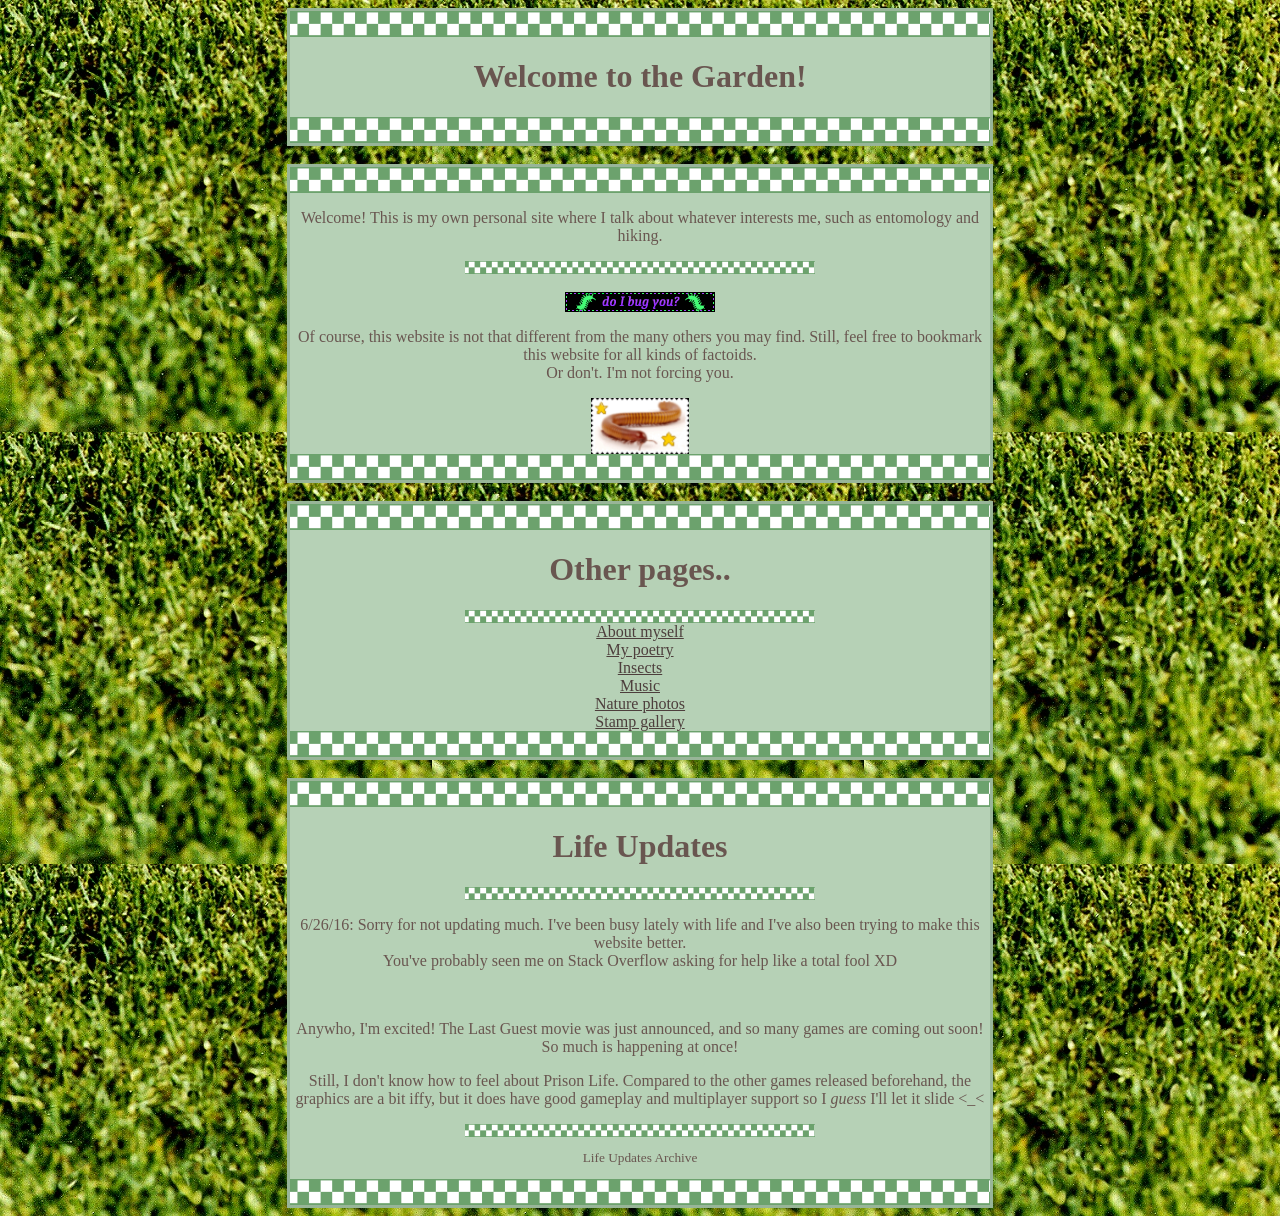
<file: freddiesgarden/index.html>
<!-- OOC: check credits.txt for the credits for the blinkies n stuff! ^^ --!>
<html>
<head>
 <meta charset="UTF-8">
 <meta name="viewport" content="width=device-width, initial-scale=1.0">
 <title>Freddie's Garden</title>
  <!-- The style.css file allows you to change the look of your web pages.
 If you include the next line in all your web pages, they will all share the same look.
 This makes it easier to make new pages for your site. -->
<link href="style.css" rel="stylesheet" type="text/css" media="all">
</head>
 <div>
  <img class="divider" src="https://thebruvvvvvv.github.io/freddiesgarden/divider.gif">
  <h1>Welcome to the Garden!</h1>
  <img class="divider" src="https://thebruvvvvvv.github.io/freddiesgarden/divider.gif">
 </div>
 <br>
 <div>
  <img class="divider" src="https://thebruvvvvvv.github.io/freddiesgarden/divider.gif">
  <p>Welcome! This is my own personal site where I talk about whatever interests me, such as entomology and hiking.</p>
  <img class="dividersmall" src="https://thebruvvvvvv.github.io/freddiesgarden/divider.gif"><br>
  <img class="blinkie" src="https://thebruvvvvvv.github.io/freddiesgarden/doibugyou.gif" alt="do i, though?" height="20px">
  <p>Of course, this website is not that different from the many others you may find. Still, feel free to bookmark this website for all kinds of factoids. <br>Or don't. I'm not forcing you.</p>
  <img class="blinkie" src="https://thebruvvvvvv.github.io/freddiesgarden/centipedeblinkie.gif" alt="myriapods my beloved :D" height="56px">
  <br>
  <img class="divider" src="https://thebruvvvvvv.github.io/freddiesgarden/divider.gif">
 </div>
<br>
 <div>
  <img class="divider" src="https://thebruvvvvvv.github.io/freddiesgarden/divider.gif"> 
  <h1>Other pages..</h1>
  <img class="dividersmall" src="https://thebruvvvvvv.github.io/freddiesgarden/divider.gif">
  <a href="https://thebruvvvvvv.github.io/freddiesgarden/myself.html">About myself</a><br>
  <a href="https://thebruvvvvvv.github.io/freddiesgarden/poetry.html">My poetry</a><br>
  <a href="https://thebruvvvvvv.github.io/freddiesgarden/insects.html">Insects</a><br>
  <a href="https://thebruvvvvvv.github.io/freddiesgarden/music.html">Music</a><br>
  <a href="https://thebruvvvvvv.github.io/freddiesgarden/nature.html">Nature photos</a><br>
  <a href="https://thebruvvvvvv.github.io/freddiesgarden/stamps.html">Stamp gallery</a>
  <br>
  <img class="divider" src="https://thebruvvvvvv.github.io/freddiesgarden/divider.gif">
 </div>
 <br>
 <div>
  <img class="divider" src="https://thebruvvvvvv.github.io/freddiesgarden/divider.gif">
  <h1>Life Updates</h1>
  <img class="dividersmall" src="https://thebruvvvvvv.github.io/freddiesgarden/divider.gif">
  <p>6/26/16: Sorry for not updating much. I've been busy lately with life and I've also been trying to make this website better. <br>You've probably seen me on Stack Overflow asking for help like a total fool XD</p>
  <br><p>Anywho, I'm excited! The Last Guest movie was just announced, and so many games are coming out soon! So much is happening at once!</p>
  <p>Still, I don't know how to feel about Prison Life. Compared to the other games released beforehand, the graphics are a bit iffy, but it does have good gameplay and multiplayer support so I <i>guess</i> I'll let it slide <_<</p>
  <img class="dividersmall" src="https://thebruvvvvvv.github.io/freddiesgarden/divider.gif">
  <small><p>Life Updates Archive</p></small>
  <img class="divider" src="https://thebruvvvvvv.github.io/freddiesgarden/divider.gif">
 </div>
</html>
</file>
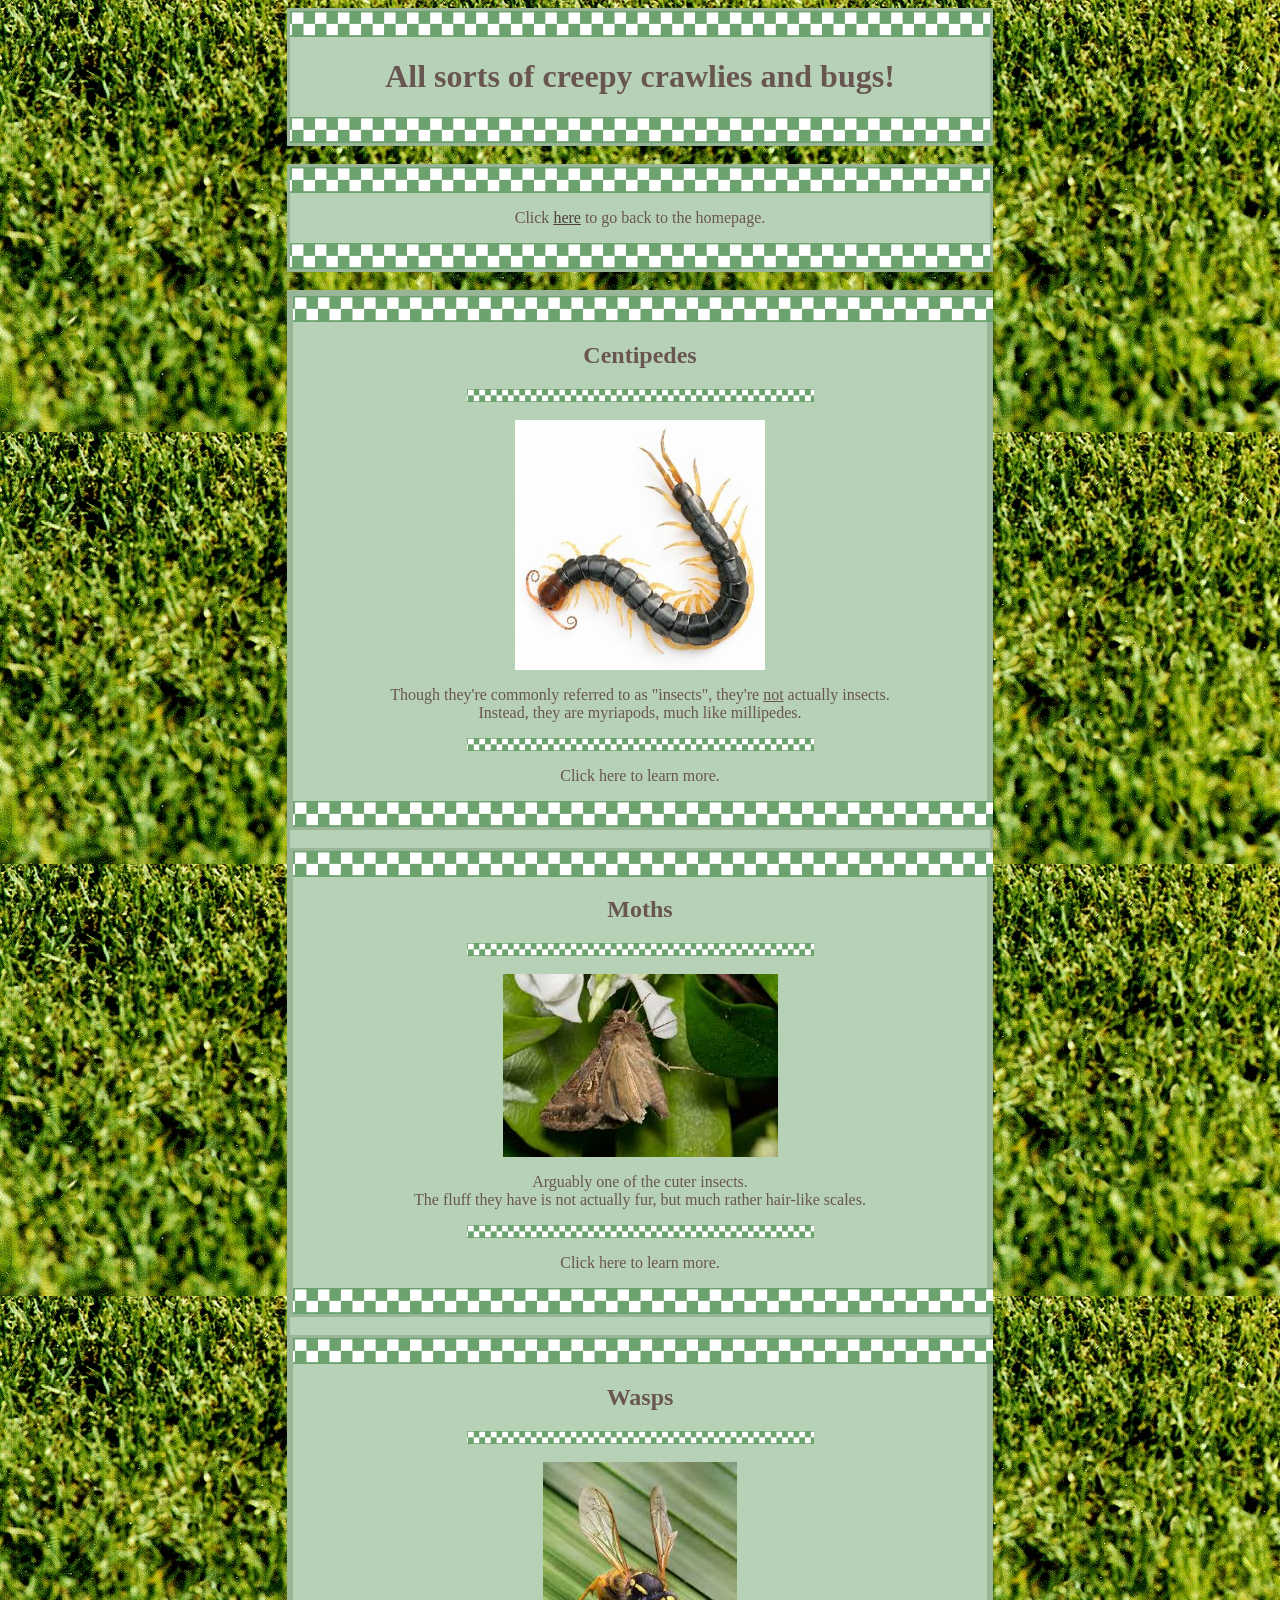
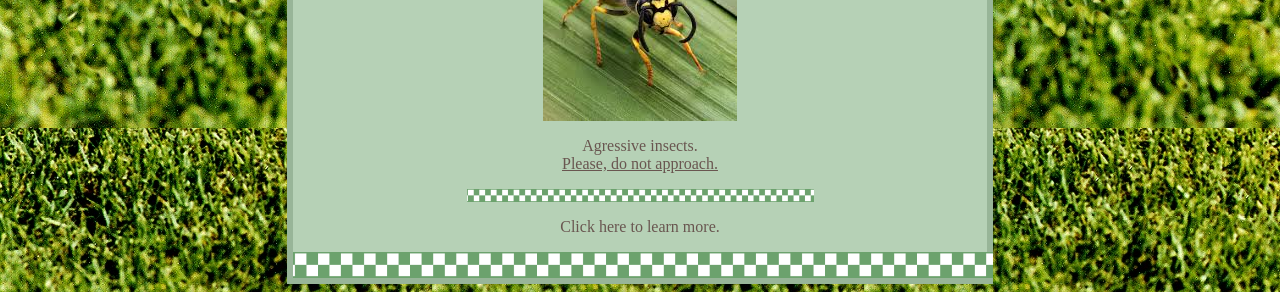
<file: freddiesgarden/insects.html>
<html>
<head>
 <meta charset="UTF-8">
 <meta name="viewport" content="width=device-width, initial-scale=1.0">
 <title>Freddie's Garden - Insects</title>
  <!-- The style.css file allows you to change the look of your web pages.
 If you include the next line in all your web pages, they will all share the same look.
 This makes it easier to make new pages for your site. -->
<link href="style.css" rel="stylesheet" type="text/css" media="all">
</head>
 <div>
  <img class="divider" src="https://thebruvvvvvv.github.io/freddiesgarden/divider.gif">
   <h1>All sorts of creepy crawlies and bugs!</h1>
  <img class="divider" src="https://thebruvvvvvv.github.io/freddiesgarden/divider.gif">
 </div>
 <br>
 <div>
  <img class="divider" src="https://thebruvvvvvv.github.io/freddiesgarden/divider.gif">
  <p> Click <a href="https://thebruvvvvvv.github.io/freddiesgarden/index.html">here</a> to go back to the homepage.</p>
  <img class="divider" src="https://thebruvvvvvv.github.io/freddiesgarden/divider.gif">
 </div>
 <br>
 <div>
  <div>
   <img class="divider" src="https://thebruvvvvvv.github.io/freddiesgarden/divider.gif">
   <h2>Centipedes</h2> <!-- These used to be his favorite. - ZM --!>
   <img class="dividersmall" src="https://thebruvvvvvv.github.io/freddiesgarden/divider.gif">
   <br>
   <img src="https://thebruvvvvvv.github.io/freddiesgarden/centipede.jpg" height="250px" width="250px">
   <p>Though they're commonly referred to as "insects", they're <u>not</u> actually insects. <br>Instead, they are myriapods, much like millipedes.</p>
   <img class="dividersmall" src="https://thebruvvvvvv.github.io/freddiesgarden/divider.gif">
   <p>Click here to learn more.</p> 
   <img class="divider" src="https://thebruvvvvvv.github.io/freddiesgarden/divider.gif">
  </div>
  <br>
  <div>
   <img class="divider" src="https://thebruvvvvvv.github.io/freddiesgarden/divider.gif">
   <h2>Moths</h2>
   <img class="dividersmall" src="https://thebruvvvvvv.github.io/freddiesgarden/divider.gif">
   <br>
   <img src="https://thebruvvvvvv.github.io/freddiesgarden/moth.jpg">
   <p>Arguably one of the cuter insects. <br>The fluff they have is not actually fur, but much rather hair-like scales.</p>
   <img class="dividersmall" src="https://thebruvvvvvv.github.io/freddiesgarden/divider.gif">
   <p>Click here to learn more.</p>
   <img class="divider" src="https://thebruvvvvvv.github.io/freddiesgarden/divider.gif">
  </div>
  <br>
  <div>
   <img class="divider" src="https://thebruvvvvvv.github.io/freddiesgarden/divider.gif">
   <h2>Wasps</h2>
   <img class="dividersmall" src="https://thebruvvvvvv.github.io/freddiesgarden/divider.gif">
   <br>
   <img src="https://thebruvvvvvv.github.io/freddiesgarden/wasp.jpg">
   <p>Agressive insects. <br> <u>Please, do not approach.</u></p>
   <img class="dividersmall" src="https://thebruvvvvvv.github.io/freddiesgarden/divider.gif">
   <p>Click here to learn more.</p>
   <img class="divider" src="https://thebruvvvvvv.github.io/freddiesgarden/divider.gif">
  </div>
</div>
</html>
</file>
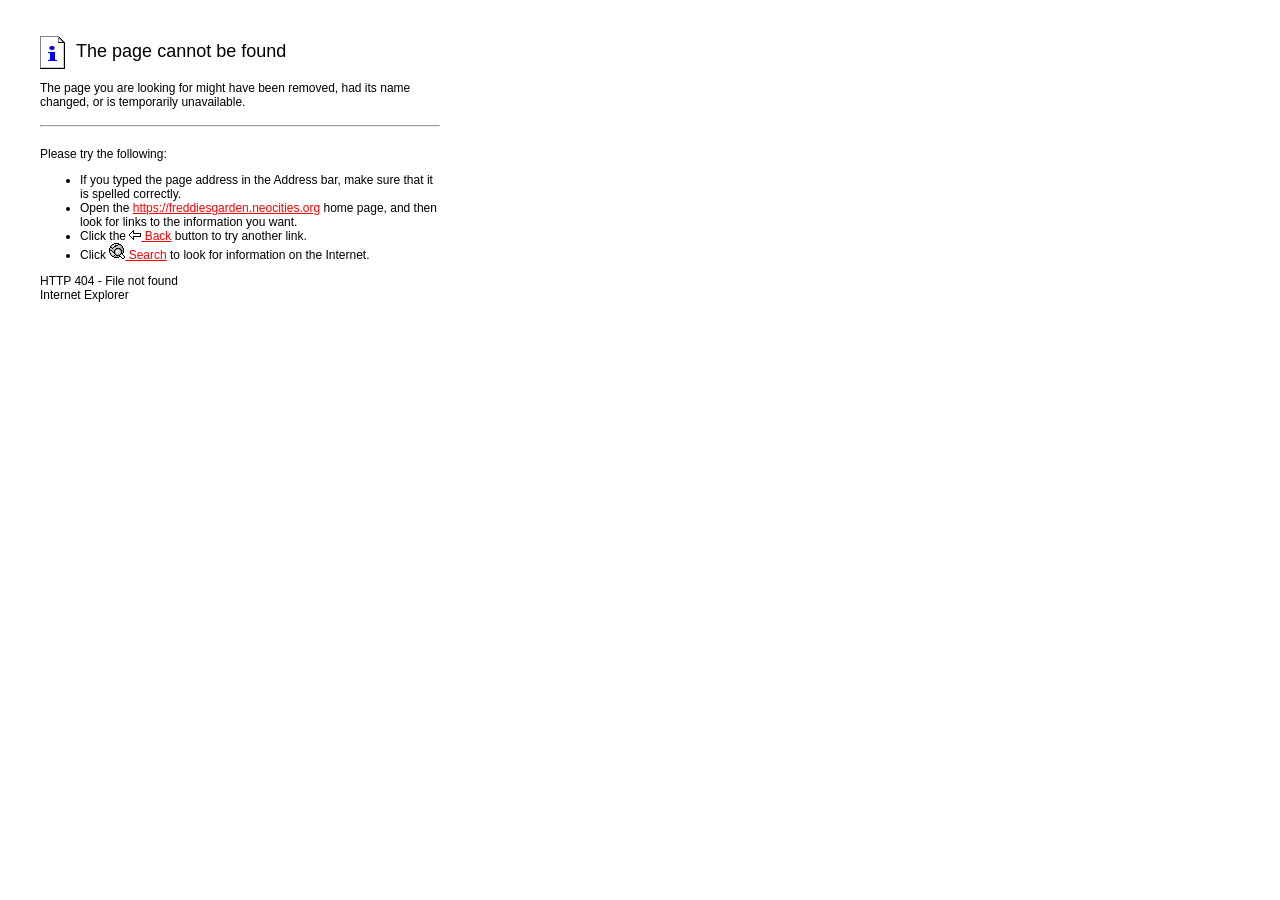
<file: freddiesgarden/john.html>
<html>
  <head>
    <meta charset="UTF-8">
    <meta name="viewport" content="width=device-width, initial-scale=1.0">
    <title>HTTP 404 Not Found</title>
    <link href="error.css" rel="stylesheet" type="text/css" media="all">
  </head>
  <body>
    <div id="error">
      <h1><img src="ie-info.png" alt="Info" /> The page cannot be found</h1>
      <p>The page you are looking for might have been removed, had its name changed, or is temporarily unavailable.</p>
      <hr>
      <p>Please try the following:</p>
      <ul>
        <li>If you typed the page address in the Address bar, make sure that it is spelled correctly.</li>
        <li>Open the <a href="https://thebruvvvvvv.github.io/freddiesgarden/index.html">https://freddiesgarden.neocities.org</a> home page, and then look for links to the information you want.</li>
        <li>Click the <a href="javascript:history.go(-1)"><img src="ie-back.png" alt="Back" /> Back</a> button to try another link.</li>
        <li>Click <a href="https://www.google.com/"><img src="ie-search.png" alt="Search" /> Search</a> to look for information on the Internet.</li>
      </ul>
      <p>HTTP 404 - File not found<br/>Internet Explorer</p>
    </div>
  </body>
</html>
</file>
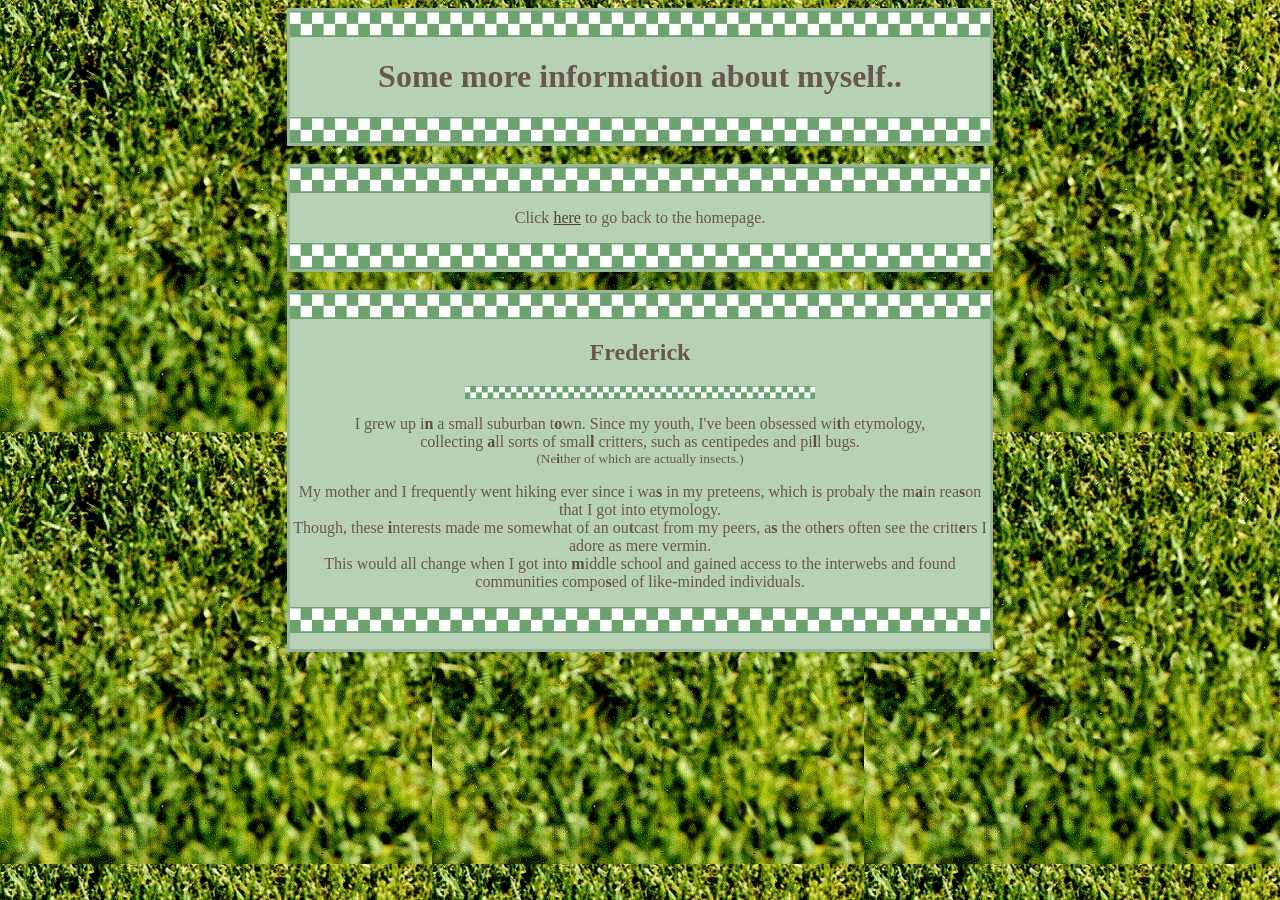
<file: freddiesgarden/myself.html>
<html>
<head>
 <meta charset="UTF-8">
 <meta name="viewport" content="width=device-width, initial-scale=1.0">
 <title>Freddie's Garden - Myself</title>
  <!-- The style.css file allows you to change the look of your web pages.
 If you include the next line in all your web pages, they will all share the same look.
 This makes it easier to make new pages for your site. -->
<link href="style.css" rel="stylesheet" type="text/css" media="all">
</head>
 <div>
  <img class="divider" src="https://thebruvvvvvv.github.io/freddiesgarden/divider.gif">
   <h1>Some more information about myself..</h1>
  <img class="divider" src="https://thebruvvvvvv.github.io/freddiesgarden/divider.gif">
 </div>
 <br>
 <div>
  <img class="divider" src="https://thebruvvvvvv.github.io/freddiesgarden/divider.gif">
  <p> Click <a href="https://thebruvvvvvv.github.io/freddiesgarden/index.html">here</a> to go back to the homepage.</p>
  <img class="divider" src="https://thebruvvvvvv.github.io/freddiesgarden/divider.gif">
 </div>
 <br>
 <div>
   <img class="divider" src="https://thebruvvvvvv.github.io/freddiesgarden/divider.gif">
   <h2>Frederick</h2>
   <img class="dividersmall" src="https://thebruvvvvvv.github.io/freddiesgarden/divider.gif">
   <p>I grew up i<b class="odd">n</b> a small suburban t<b class="odd">o</b>wn. Since my youth, I've been obsessed wi<b class="odd">t</b>h etymology, <br> collecting <b class="odd">a</b>ll sorts of smal<b class="odd">l</b> critters, such as centipedes and pi<b class="odd">l</b>l bugs.<br><small>(Ne<b class="odd">i</b>ther of which are actually insects.)</small></p>
   <p>My mother and I frequently went hiking ever since i wa<b class="odd">s</b> in my preteens, which is probaly the m<b class="odd">a</b>in rea<b class="odd">s</b>on that I got into etymology. <br>Though, these <b class="odd">i</b>nterests made me somewhat of an ou<b class=odd">t</b>cast from my peers, a<b class="odd">s</b> the oth<b class=odd">e</b>rs often see the critt<b class="odd">e</b>rs I adore as mere vermin. <br>This would all change when I got into <b class="odd">m</b>iddle school and gained access to the interwebs and found communities compo<b class="odd">s</b>ed of like-minded individuals.<p>
   <img class="divider" src="https://thebruvvvvvv.github.io/freddiesgarden/divider.gif">
 </div>
</html>
</file>
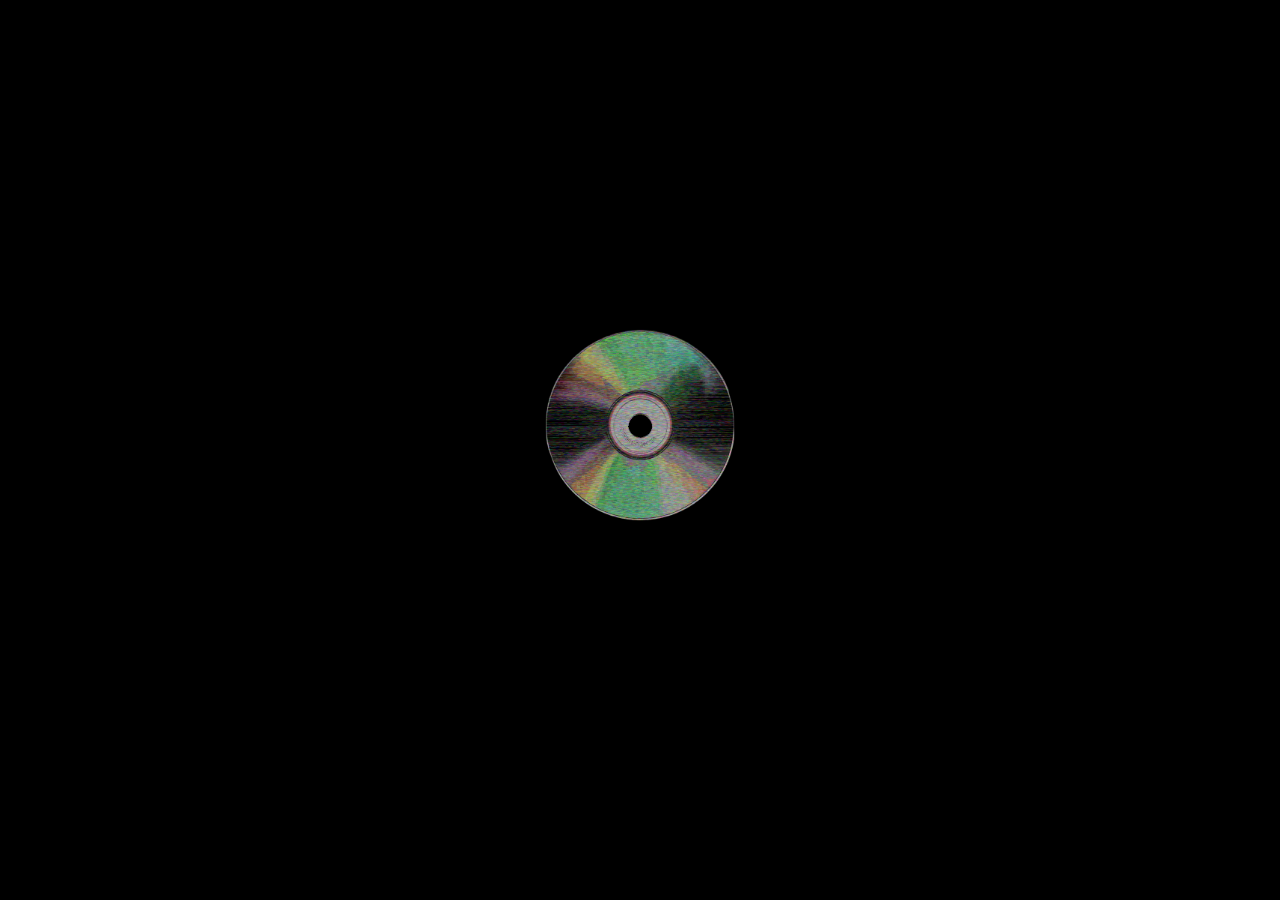
<file: freddiesgarden/styx/message.html>
<html>
<head>
  <meta name="viewport" content="width=device-width, initial-scale=1.0">
  <link rel="stylesheet" href="depths.css">
  <title>A message.</title>
</head>
<body>
<div class="message">
  <img src="disc.png" id="audioImage">
</div>

 <!-- OOC: thanks to lambyland.net to the code --!>

<script>
  const audio = new Audio();
  let isPlaying = false;
  
  // Your audio URL
  audio.src = "https://thebruvvvvvv.github.io/freddiesgarden/styx/amessage.mp3";
  audio.loop = false;
  
  const image = document.getElementById("audioImage");
  
  // Play/pause function
  function toggleAudio() {
    if (isPlaying) {
      audio.pause();
      isPlaying = false;
      console.log("Audio paused");
    } else {
      audio.play().catch(error => {
        console.log("Playback failed:", error);
      });
      isPlaying = true;
      console.log("Audio playing");
    }
  }
  
  // Add click event to image
  image.addEventListener("click", toggleAudio);
  
  audio.addEventListener("ended", () => {
    isPlaying = false;
    console.log("Audio ended");
  });
</script>
</body>
</html>
</file>
<file: freddiesgarden/style.css>
body {
  background-image: url('https://thebruvvvvvv.github.io/freddiesgarden/background.jpg');
  color: #695650;
}

a {
  color: #4d3e3c;
}

div {
  max-width: 700px;
  border: 3px solid #98b598;
  background: #b6d1b6;
  margin: auto;
  text-align: center;
}

.divider {
  height: auto;
  width: 700px;
  display: block;
  object-fit: cover;
  margin: auto;
}

.dividersmall {
  height: auto;
  width: 50%;
  display: block;
  object-fit: cover;
  text-align: center;
  margin-left: auto;
  margin-right: auto;
}

.odd {
  color: #5f4c46;
}
</file>
<file: freddiesgarden/error.css>
body, html {
    background: white;
    color: black;
  }
  #error {
    font-family: "Verdana", Verdana, Arial, sans-serif;
    -moz-osx-font-smoothing: grayscale;
    filter: contrast(1);
    -webkit-font-smoothing: antialiased;
    max-width: 400px;
    padding: 1rem 2rem;
    font-size: 12px;
  }
  h1 {
    font-weight: 500;
    font-size: 18px;
  }
  h1 img {
    vertical-align: middle;
    margin-right: 0.4rem;
  }
  hr {
    color: #DDDDDD;
    margin-top: 1rem;
    margin-bottom: 1.25rem;
  }
  a {
    text-decoration: underline;
    color: #ff0000;
  }
</file>
<file: freddiesgarden/styx/depths.css>
/* Drowning. Sinking. Drowning. Sinking. */
/* */
body{
  background: black;
  text-align: center;
}

/* OOC: Thanks to lambyland.net for this code */
.message{
  display: flex;
  margin: 20px auto;
  animation: fadeIn 2s ease-in;
  align-items: center;
  min-height: 90vh;
}

.message img{
  display: block;
  max-width: 15%;
  margin: 20px auto;
  transition: all 0.2s;
}

.message img:hover{
  transform: scale(1.05) rotate(-5deg);
}

.message img:active{
  transform: scale(0.95) rotate(0deg);
</file>
